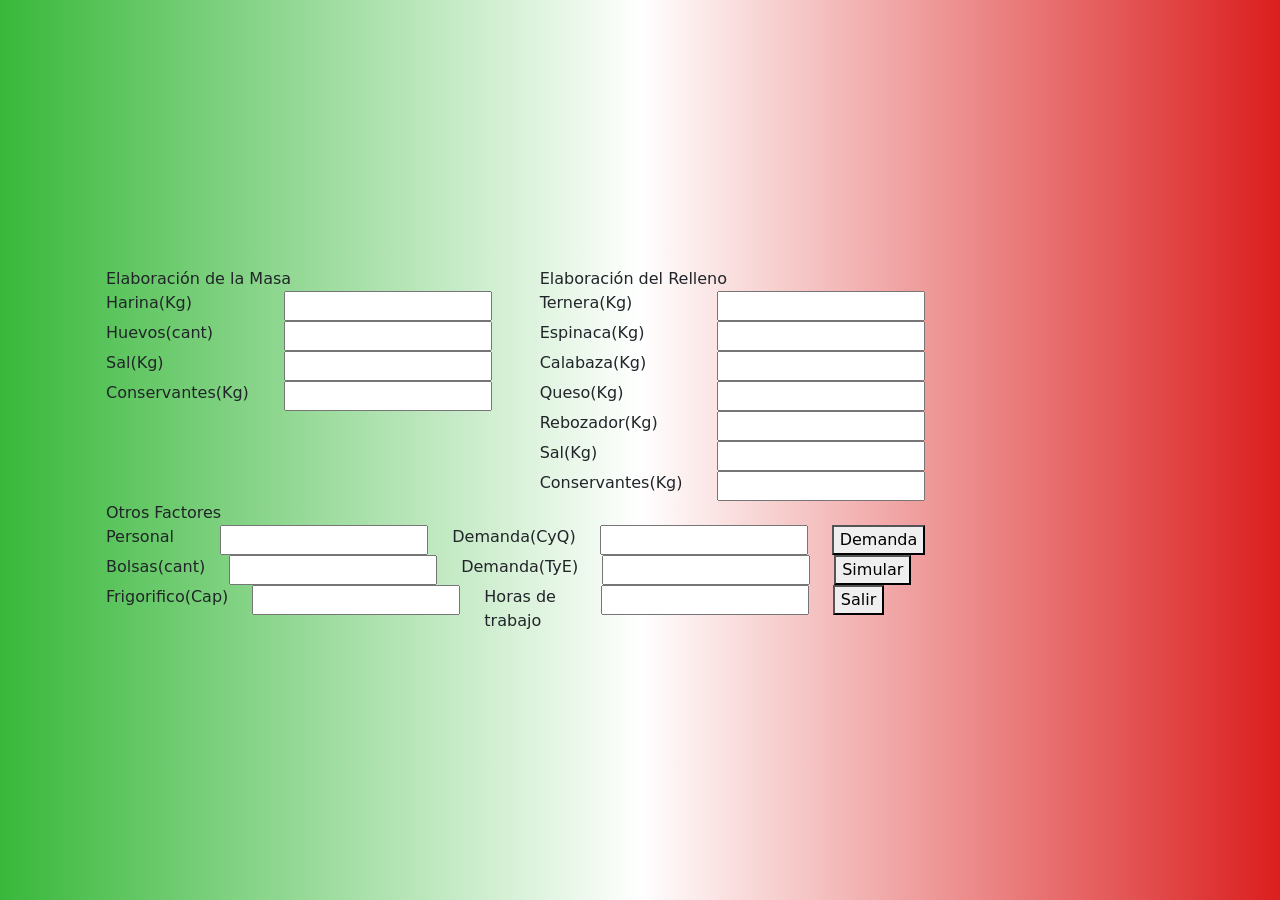
<file: index.html>
<!DOCTYPE html>
<html>

<head>
   <meta charset="UTF-8">
   <meta http-equiv="X-UA-Compatible" content="IE=edge">
   <meta name="viewport" content="width=device-width, initial-scale=1.0">
   <link href="https://cdn.jsdelivr.net/npm/bootstrap@5.0.1/dist/css/bootstrap.min.css" rel="stylesheet"
      integrity="sha384-+0n0xVW2eSR5OomGNYDnhzAbDsOXxcvSN1TPprVMTNDbiYZCxYbOOl7+AMvyTG2x" crossorigin="anonymous">
   <link href="https://fonts.googleapis.com/css?family=Roboto&display=swap" rel="stylesheet" />
   <link href="./css/main.css" rel="stylesheet" />
   <title>Simulación</title>
</head>

<body class="container">
   <form action="">
   <div class="container">
      <div class="row row-cols-2">
         <div class="col">
            <div class="panel container">
               <div class="row">
                  <span class="text_title">Elaboración de la Masa</span>
               </div>
               <div class="row">
                  <div class="col">
                     <span class="text_item">Harina(Kg)</span>
                  </div>
                  <div class="col">
                     <input type="text" class="box_item">
                  </div>
               </div>
               <div class="row">
                  <div class="col">
                     <span class="text_item">Huevos(cant)</span>
                  </div>
                  <div class="col">
                     <input type="text" class="box_item">
                  </div>
               </div>
               <div class="row">
                  <div class="col">
                     <span class="text_item">Sal(Kg)</span>
                  </div>
                  <div class="col">
                     <input type="text" class="box_item">
                  </div>
               </div>
               <div class="row">
                  <div class="col">
                     <span class="text_item">Conservantes(Kg)</span>
                  </div>
                  <div class="col">
                     <input type="text"  class="box_item">
                  </div>
               </div>
            </div>
         </div>
         <div class="col">
            <div class="panel container">
               <div class="row">
                  <div class="col">
                     <span class="text_title">Elaboración del Relleno</span>
                  </div>
               </div>
               <div class="row">
                  <div class="col">
                     <span class="text_item">Ternera(Kg)</span>
                  </div>
                  <div class="col">
                     <input type="text"  class="box_item">
                  </div>
               </div>
               <div class="row">
                  <div class="col">
                     <span class="text_item">Espinaca(Kg)</span>
                  </div>
                  <div class="col">
                     <input type="text"  class="box_item">
                  </div>
               </div>
               <div class="row">
                  <div class="col">
                     <span class="text_item">Calabaza(Kg)</span>
                  </div>
                  <div class="col">
                     <input type="text" class="box_item">
                  </div>
               </div>
               <div class="row">
                  <div class="col">
                     <span class="text_item">Queso(Kg)</span>
                  </div>
                  <div class="col">
                     <input type="text"  class="box_item">
                  </div>
               </div>
               <div class="row">
                  <div class="col">
                     <span class="text_item">Rebozador(Kg)</span>
                  </div>
                  <div class="col">
                     <input type="text"  class="box_item">
                  </div>
               </div>
               <div class="row">
                  <div class="col">
                     <span class="text_item">Sal(Kg)</span>
                  </div>
                  <div class="col">
                     <input type="text"  class="box_item">
                  </div>
               </div>
               <div class="row">
                  <div class="col">
                     <span class="text_item">Conservantes(Kg)</span>
                  </div>
                  <div class="col">
                     <input type="text"  class="box_item">
                  </div>
               </div>
            </div>
         </div>
      </div>
      <div class="row align-items-end">
         <div class="col-12">
            <div class="panel container">
               <div class="row">
                  <div class="col">
                     <span class="text_title">Otros Factores</span>
                  </div>
               </div>
               <div class="row">
                  <div class="col">
                     <span class="text_item">Personal</span>
                  </div>
                  <div class="col">
                     <input type="text"  class="box_item">
                  </div>
                  <div class="col">
                     <span class="text_item">Demanda(CyQ)</span>
                  </div>
                  <div class="col">
                     <input type="text"  class="box_item">
                  </div>
                  <div class="col">
                     <button type="button" class="button">Demanda</button>
                  </div>
               </div>
               <div class="row">
                  <div class="col">
                     <span class="text_item">Bolsas(cant)</span>
                  </div>
                  <div class="col">
                     <input type="text" class="box_item">
                  </div>
                  <div class="col">
                     <span class="text_item">Demanda(TyE)</span>
                  </div>
                  <div class="col">
                     <input type="text" class="box_item">
                  </div>
                  <div class="col">
                     <button type="submit" class="button">Simular</button>
                  </div>
               </div>
               <div class="row">
                  <div class="col">
                     <span class="text_item">Frigorifico(Cap)</span>
                  </div>
                  <div class="col">
                     <input type="text"  class="box_item">
                  </div>
                  <div class="col">
                     <span class="text_item">Horas de trabajo</span>
                  </div>
                  <div class="col">
                     <input type="text" class="box_item">
                  </div>
                  <div class="col">
                     <button type="button" class="button">Salir</button>
                  </div>
               </div>
            </div>
         </div>
      </div>
   </div>
</form>
</body>

<script src="https://cdn.jsdelivr.net/npm/bootstrap@5.0.1/dist/js/bootstrap.bundle.min.js"
   integrity="sha384-gtEjrD/SeCtmISkJkNUaaKMoLD0//ElJ19smozuHV6z3Iehds+3Ulb9Bn9Plx0x4" crossorigin="anonymous"></script>

</html>
</file>
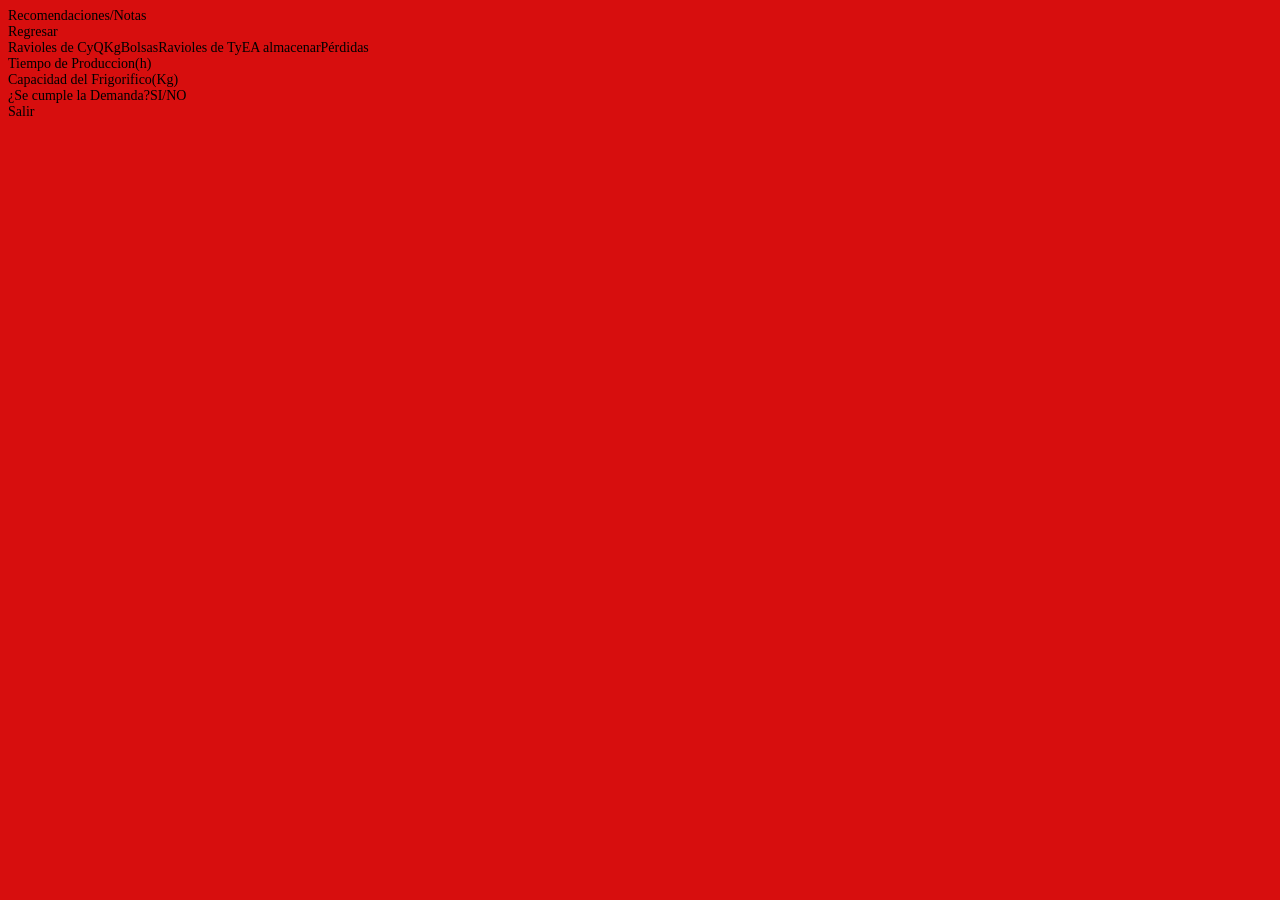
<file: diario.html>
<!DOCTYPE html>
<html>
   <head>
      <link href="https://fonts.googleapis.com/css?family=Roboto&display=swap" rel="stylesheet" />
      <link href="./css/diario.css" rel="stylesheet" />
      <title>Diario</title>
   </head>
   <body>
      <div class="v13_78">
         <div class="v13_79"></div>
         <div class="v13_80"></div>
         <span class="v13_82">Recomendaciones/Notas</span>
         <div class="v13_87"></div>
         <div class="v13_77">
            <div class="v13_75"></div>
            <span class="v13_76">Regresar</span>
         </div>
         <div class="v13_138">
            <div class="v13_128"></div>
            <div class="v13_86"></div>
            <div class="v13_126"></div>
            <div class="v13_88"></div>
            <div class="v13_127"></div>
            <div class="v13_131"></div>
            <div class="v13_132"></div>
            <div class="v13_133"></div>
            <div class="v13_134"></div>
            <span class="v13_89">Ravioles de CyQ</span><span class="v13_129">Kg</span><span class="v13_130">Bolsas</span><span class="v13_90">Ravioles de TyE</span><span class="v13_112">A almacenar</span><span class="v13_100">Pérdidas</span>
         </div>
         <div class="v13_137">
            <div class="v13_97"></div>
            <span class="v13_102">Tiempo de Produccion(h)</span>
            <div class="v13_135"></div>
            <span class="v13_136">Capacidad del Frigorifico(Kg)</span>
            <div class="v13_120">
               <div class="v13_98"></div>
               <span class="v13_103">¿Se cumple la Demanda?</span><span class="v13_117">SI/NO</span>
            </div>
         </div>
         <div class="v13_140">
            <div class="v13_141"></div>
            <span class="v13_142">Salir</span>
         </div>
      </div>
   </body>
</html>
</file>
<file: css/main.css>
html,
body {
  height: 100%;
}

body {
  display: flex;
  align-items: center;
  padding-top: 40px;
  padding-bottom: 40px;
  background: rgb(56,184,58);
  background: linear-gradient(90deg, rgba(56,184,58,1) 0%, rgba(255,255,255,1) 50%, rgba(219,30,30,1) 100%);
}

.form-signin {
  width: 100%;
  max-width: 800px;
  padding: 15px;
  margin: auto;
}

.form-signin .form-floating:focus-within {
  z-index: 2;
}
</file>
<file: css/diario.css>
* {
  box-sizing: border-box;
}
body {
  font-size: 14px;
  background: rgba(215,14,14,1);  
}
.panel {
  text-align:center;
  width: 100%;
  height: 776px;
  background: rgba(215,14,14,1);
  position: relative;
  top: 0px;
  left: 0px;
  overflow: hidden;
}
.panel_resultados{
  text-align:center;
  width: 693px;
  height: 747px;
  background: rgba(226,220,220,1);
  opacity: 1;
  position: absolute;
  top: 16px;
  left: 20px;
  border: 2px solid rgba(0,0,0,1);
  border-top-left-radius: 74px;
  border-top-right-radius: 74px;
  border-bottom-left-radius: 74px;
  border-bottom-right-radius: 74px;
  overflow: hidden;
}
.panel_observaciones{
  text-align:center;
  width: 592px;
  height: 633px;
  background: rgba(226,220,220,1);
  opacity: 1;
  position: absolute;
  top: 16px;
  left: 746px;
  border: 2px solid rgba(0,0,0,1);
  border-top-left-radius: 90px;
  border-top-right-radius: 90px;
  border-bottom-left-radius: 90px;
  border-bottom-right-radius: 90px;
  overflow: hidden;
}
.textArea_observaciones{
  text-align:center;
  width: 529px;
  height: 487px;
  background: rgba(163,163,163,1);
  opacity: 1;
  position: absolute;
  top: 113px;
  left: 777px;
  border: 1px solid rgba(0,0,0,1);
  border-top-left-radius: 1px;
  border-top-right-radius: 1px;
  border-bottom-left-radius: 1px;
  border-bottom-right-radius: 1px;
  overflow: hidden;
}
.subPanel_resultados{
  text-align:center;
  width: 693px;
  height: 381px;
  background: url("../images/v13_138.png");
  background-repeat: no-repeat;
  background-position: center center;
  background-size: cover;
  opacity: 1;
  position: absolute;
  top: 17px;
  left: 20px;
  overflow: hidden;
}

.subPanel_resultados{
  text-align:center;
  width: 693px;
  height: 381px;
  background: rgba(226,220,220,1);
  opacity: 1;
  position: relative;
  top: 0px;
  left: 0px;
  border: 2px solid rgba(0,0,0,1);
  border-top-left-radius: 74px;
  border-top-right-radius: 74px;
  border-bottom-left-radius: 74px;
  border-bottom-right-radius: 74px;
  overflow: hidden;
}
</file>
